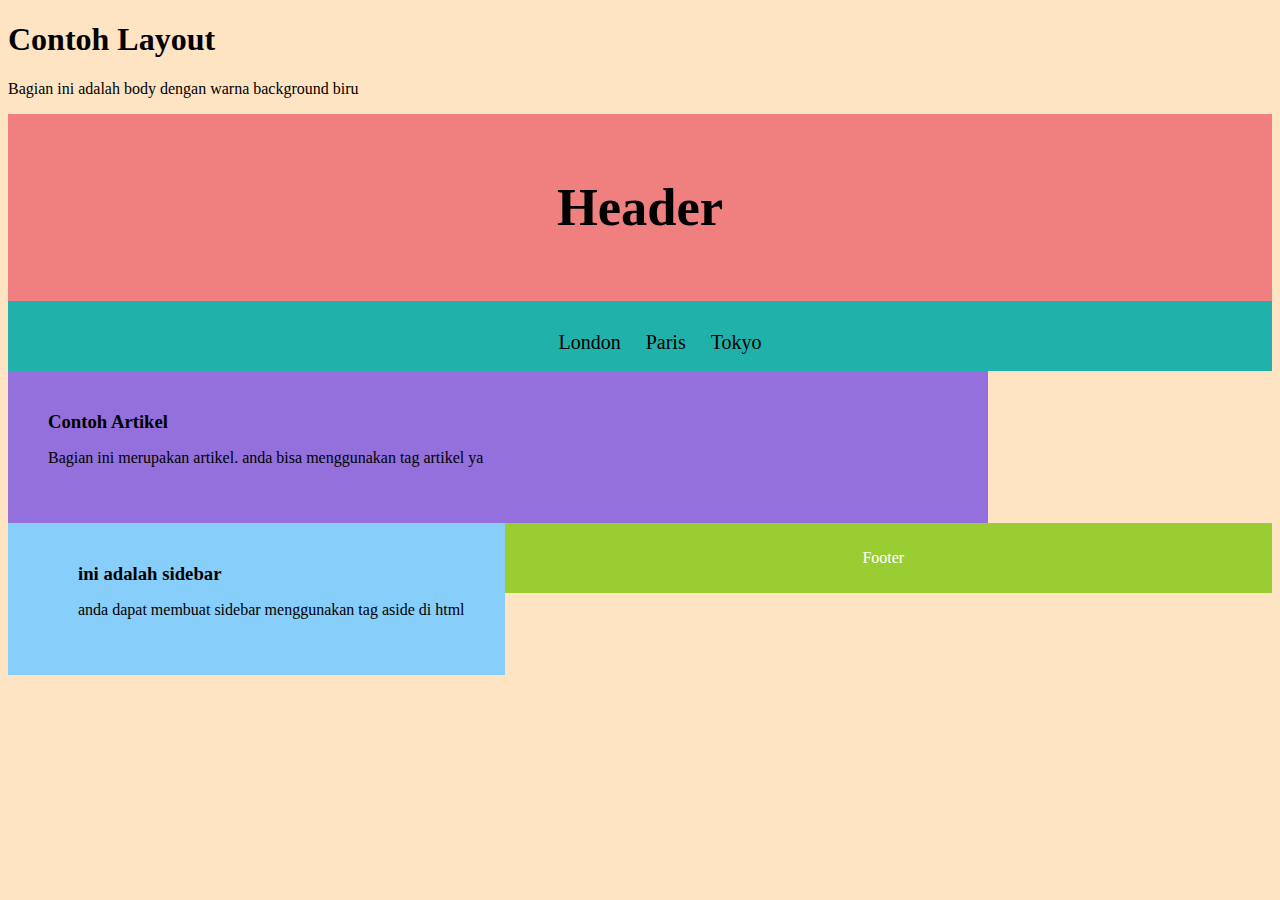
<file: 3.1/index.html>
<!DOCTYPE html>
<html lang="en">
<head>
    <meta charset="UTF-8">
    <meta name="viewport" content="width=device-width, initial-scale=1.0">
    <title>Praktikum Layoout 3</title>
    <link rel="stylesheet" href="style.css">
</head>
<body>
    <h1>Contoh Layout</h1>
    <p>Bagian ini adalah body dengan warna background biru</p>
    <div class="header"><h2>Header</h2></div>
    <div class="container">
        <div class="nav">
            <ul>
                <li><a href="#">London</a></li>
                <li><a href="#">Paris</a></li>
                <li><a href="#">Tokyo</a></li>
            </ul>
        </div>
        <div id="artikel">
            <h3>Contoh Artikel</h3>
            <p> Bagian ini merupakan artikel. anda bisa menggunakan tag artikel ya</p>
        </div>
        <div class="sidebar">
            <h3>ini adalah sidebar</h3>
            <p>anda dapat membuat sidebar menggunakan tag aside di html</p>
        </div>
    </div>
        <div class="footer">
            <p>Footer</p>
        </div>
</body>
</html>
</file>
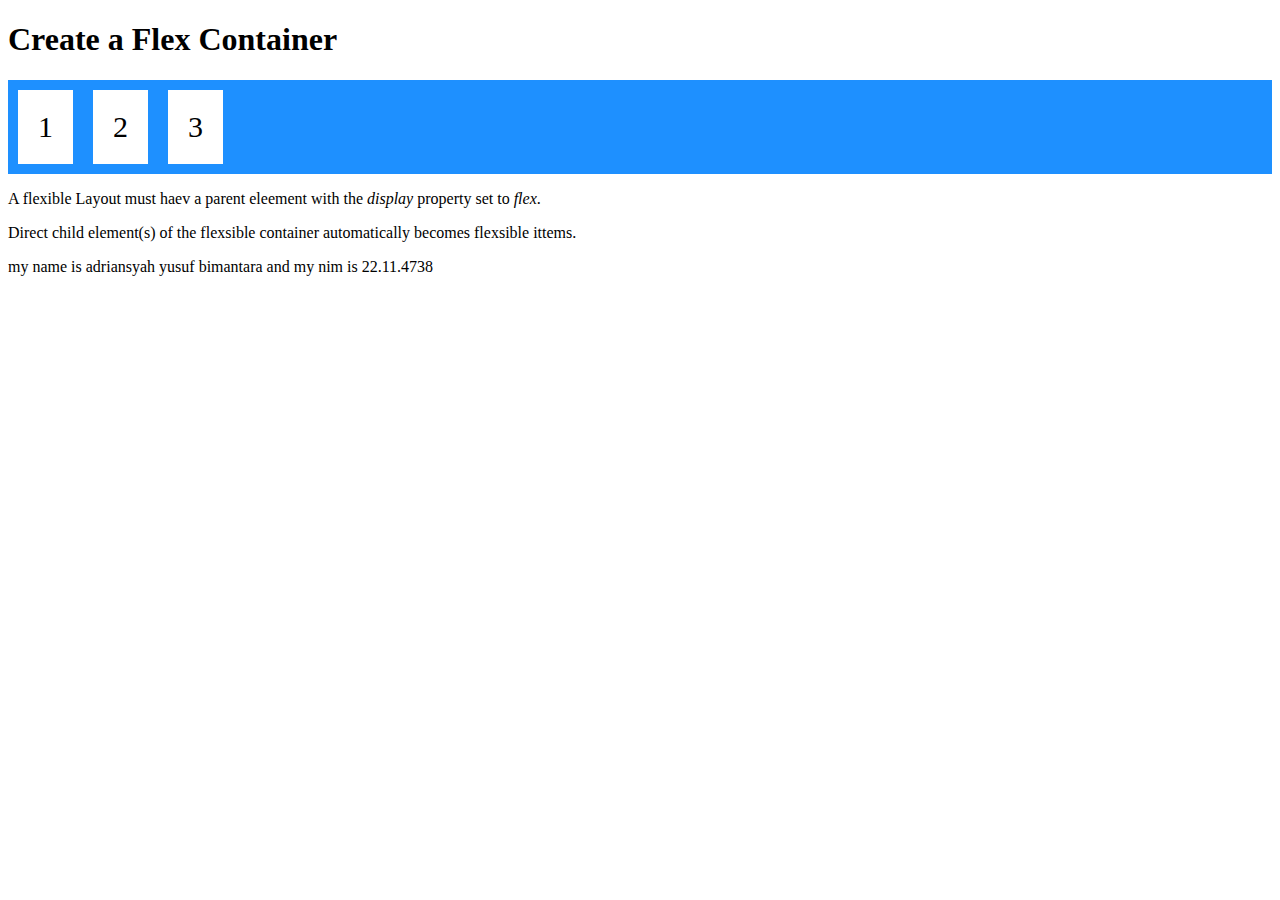
<file: coba.html>
<!DOCTYPE html>
<html lang="en">
<head>
    <meta charset="UTF-8">
    <meta name="viewport" content="width=device-width, initial-scale=1.0">
    <title>Document</title>
    <style>
        .flex-container{
            display:flex;
            background-color: dodgerblue;
        }

        .flex-container > div{
            background-color: white;
            margin: 10px;
            padding: 20px;
            font-size: 30px;
        }
    </style>

</head>
<body>
    <h1>Create a Flex Container</h1>

    <div class="flex-container">
        <div>1</div>
        <div>2</div>
        <div>3</div>
    </div>

    <p>A flexible Layout must haev a parent eleement with the <em>display</em> property set to <em>flex</em>.</p>
    <p>Direct child element(s) of the flexsible container automatically becomes flexsible ittems.</p>
    <p>my name is adriansyah yusuf bimantara and my nim is 22.11.4738</p>
</body>
</html>
</file>
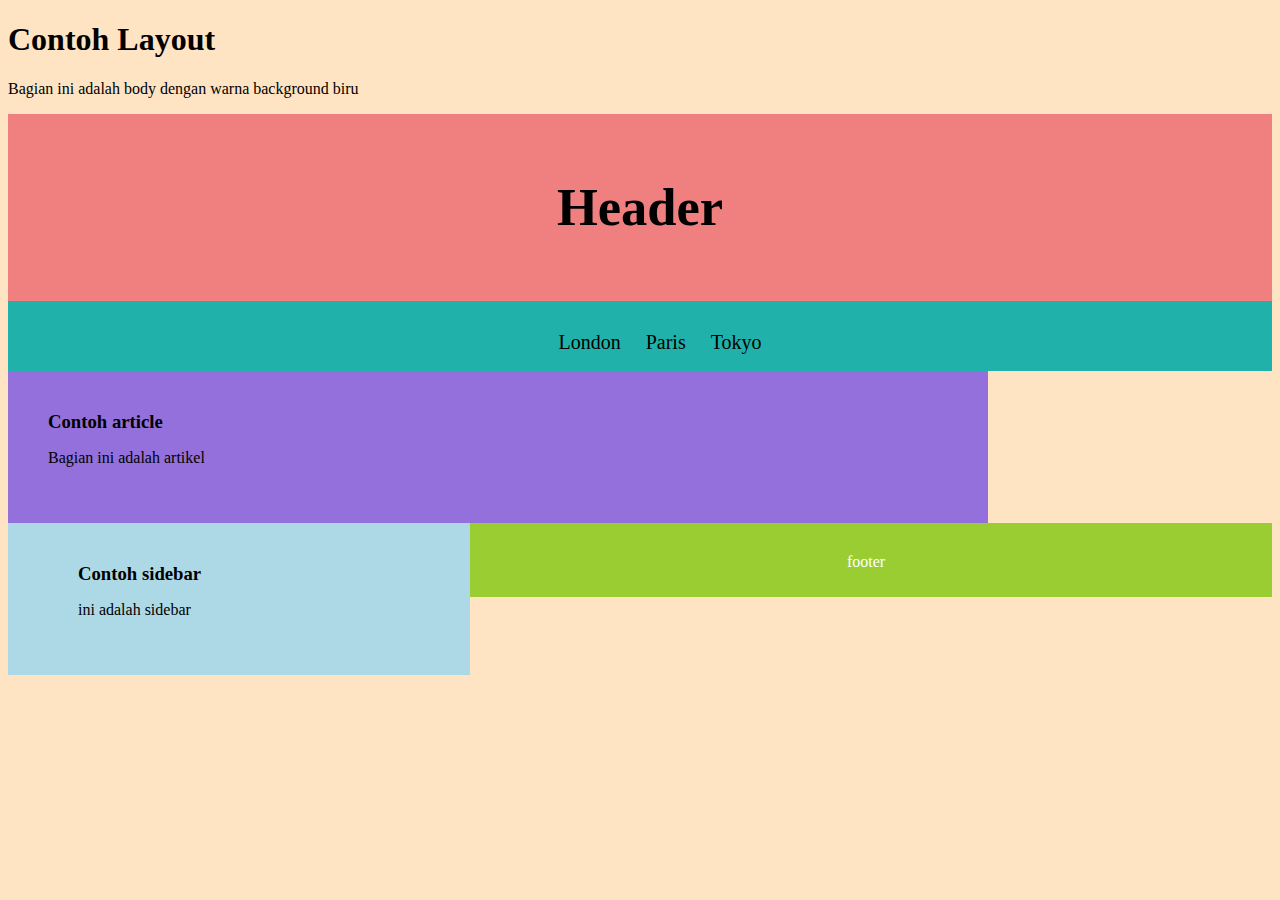
<file: 3.2/pertemuan3.html>
<!DOCTYPE html>
<html lang="en">
<head>
    <meta charset="UTF-8">
    <meta name="viewport" content="width=device-width, initial-scale=1.0">
    <title>Praktikum 5 Layout</title>
    <link rel="stylesheet" href="style2.css">
</head>
<body>
    <h1>Contoh Layout</h1>
    <p>Bagian ini adalah body dengan warna background biru</p>
    <header><h2>Header</h2></header>
    <section>
        <nav>
            <ul>
                <li><a href="#">London</a></li>
                <li><a href="#">Paris</a></li>
                <li><a href="#">Tokyo</a></li>
            </ul>
        </nav>
        <article>
            <h3>Contoh article</h3>
            <p>Bagian ini adalah artikel</p>
        </article>
        <aside>
            <h3>Contoh sidebar</h3>
            <p>ini adalah sidebar</p>
        </aside>
    </section>

    <footer>
        <p>footer</p>
    </footer>
    
</body>
</html>
</file>
<file: 3.1/style.css>
body {
    background: bisque;
}

.header {
    background: lightcoral;
    padding: 20px;
    text-align: center;
    font-size: 35px;
}

.nav{
    background: lightseagreen;
    padding: 10px;
    text-align: center;
    font-size: 20px;
    height: 50px;
}

.container {
    margin: auto;
    width: 100%;
    height: 222px;
}

li{
    display: inline;
}

.sidebar{
    float: left;
    background: lightskyblue;
    padding: 40px;
}

.footer{
    background-color: yellowgreen;
    padding: 10px;
    text-align: center;
    color: white;
}

.nav li a:hover{
    color: rebeccapurple;
    background: white;
}

.nav li a{
    text-decoration: none;
    margin: 0 10px;
    color: black;
}

h3{
    margin: 0px;

}

.sidebar h3 {
    margin-left: 30px;
}

#artikel{
    background: mediumpurple;
    padding: 40px;
    float: left;
    width: 900px;
}

.sidebar p{
    margin-left: 30px;
}
</file>
<file: 3.2/style2.css>
body{
    background: bisque;
}

header{
    background: lightcoral;
    padding: 20px;
    text-align: center;
    font-size: 35px;
}

nav{
    background: lightseagreen;
    padding: 10px;
    text-align: center;
    font-size: 20px;
    height: 50px;
}

li{
    display: inline;
}

nav li a{
    text-decoration: none;
    color: black;
    font-size: 20px;
    margin: 0px 10px;
}

nav li a:hover{
    color: rebeccapurple;
    background: white;
}

section{
    margin: 0;
    width: 100%;
    height: 222px;
}

h3{
    margin: 0px;
}

article{
    background: mediumpurple;
    padding: 40px;
    float: left;
    width: 900px;

}

aside{
    background: lightblue;
    padding: 40px;
    float: left;
    width: 382px;
    height: auto;
}

aside h3{
    margin-left: 30px;
}

aside p{
    margin-left: 30px;
}

footer{
    background: yellowgreen;
    padding: 10px;
    text-align: center;
    color: white;
}

footer p{
    margin-top: 20px;
}
</file>
